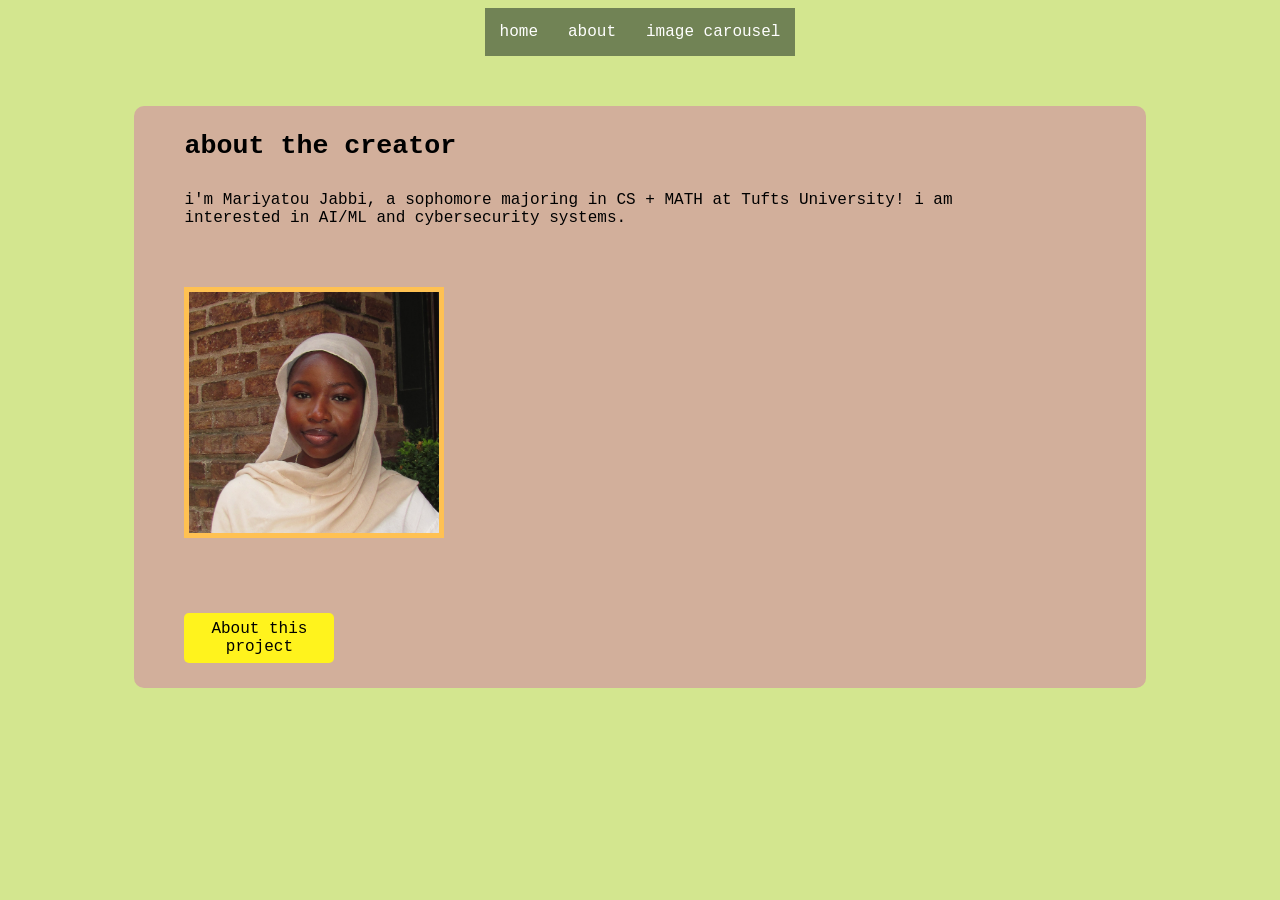
<file: about.html>
<!DOCTYPE html>
<html>
  <head>
    <meta charset="utf-8" />
    <meta name="viewport" content="width=device-width, initial-scale=1" />
    <title>about the creator</title>
    <link href="styles.css" rel="stylesheet" type="text/css" />
  </head>

  <body>
    <nav class="menu">
      <ul>
        <li><a href="index.html">home</a></li>
        <li><a href="about.html">about</a></li>
        <li><a href="carousel.html">image carousel</a></li>
      </ul>
    </nav>

    <main class="bubble">
      <h1>about the creator</h1>

      <p>
        i'm Mariyatou Jabbi, a sophomore majoring in CS + MATH at Tufts
        University! i am interested in AI/ML and cybersecurity systems.
      </p>

      <img class="portrait" src="mari.jpg" alt="Mariyatou Jabbi" width="250" />

      <div class="tip">
        <button
          type="button"
          class="tip-toggle"
          aria-expanded="false"
          aria-controls="project-tip"
        >
          About this project
        </button>

        <p id="project-tip" class="text-popup" hidden>
          this project explores image classification using SpongeBob characters.
          visit the test gallery to see examples I tried!
        </p>
      </div>
    </main>

    <script src="script.js"></script>
  </body>
</html>
</file>
<file: styles.css>
html {
  height: 100%;
  width: 100%;
  font-family: "Courier New", Courier, monospace;
  button,
  input,
  select,
  textarea {
    font-family: inherit;
  }
}

/* TODO: Edit the properties below to customize your website! */
body {
  cursor: url("cursor/cursor.png"), auto;
  background-color: #d3e68f;

  display: flex;
  align-items: center;
  flex-direction: column;
}

h1 {
  font-size: 20pt;
  margin: 20px 50px 30px 50px;
}

p {
  width: 80%;
  text-align: left;
  margin: 10px 50px;
}

.bubble {
  background-color: #d2af9b;
  border-radius: 10px;

  width: 80%;
  padding: 5px 0;
  margin: 50px 0 10px 0;
}

/* Edit me to change the appearance of the button! */
button {
  font-size: 12pt;

  background-color: #fff31d;
  border: none;
  /* for rounded corners */
  border-radius: 5px;

  width: 150px;
  height: 50px;
  margin: 20px 50px;
}

button:hover {
  background-color: #d4d0d7;
  cursor: pointer;
}

/* The camera */
#webcam-container {
  display: flex;
  justify-content: center;
}

/* The labels */
#label-container {
  display: flex;
  flex-direction: column;
  align-items: center;

  font-size: 12pt;

  margin: 25px;
}
img {
  margin: 50px;
  border: 5px solid #ffc152;
}

#webcam-container canvas.active {
  border: 10px solid #a6e0e0; /* Border appears when active */
  border-radius: 10px;
}

.menu ul {
  list-style-type: none;
  background-color: #718355;
  padding: 0px;
  margin: 0px;
  overflow: hidden;
}

.menu a {
  color: white;
  text-decoration: none;
  padding: 15px;
  display: block;
  text-align: center;
}

.menu a:hover {
  background-color: #87986a;
}

.menu li {
  float: left;
}

.container {
  padding: 2rem;
}

.slide-wrapper {
  position: relative;
  max-width: 48rem;
  margin: 0 auto;
}

.slider {
  display: flex;
  aspect-ratio: 16 / 9;
  overflow-x: auto;
}
</file>
